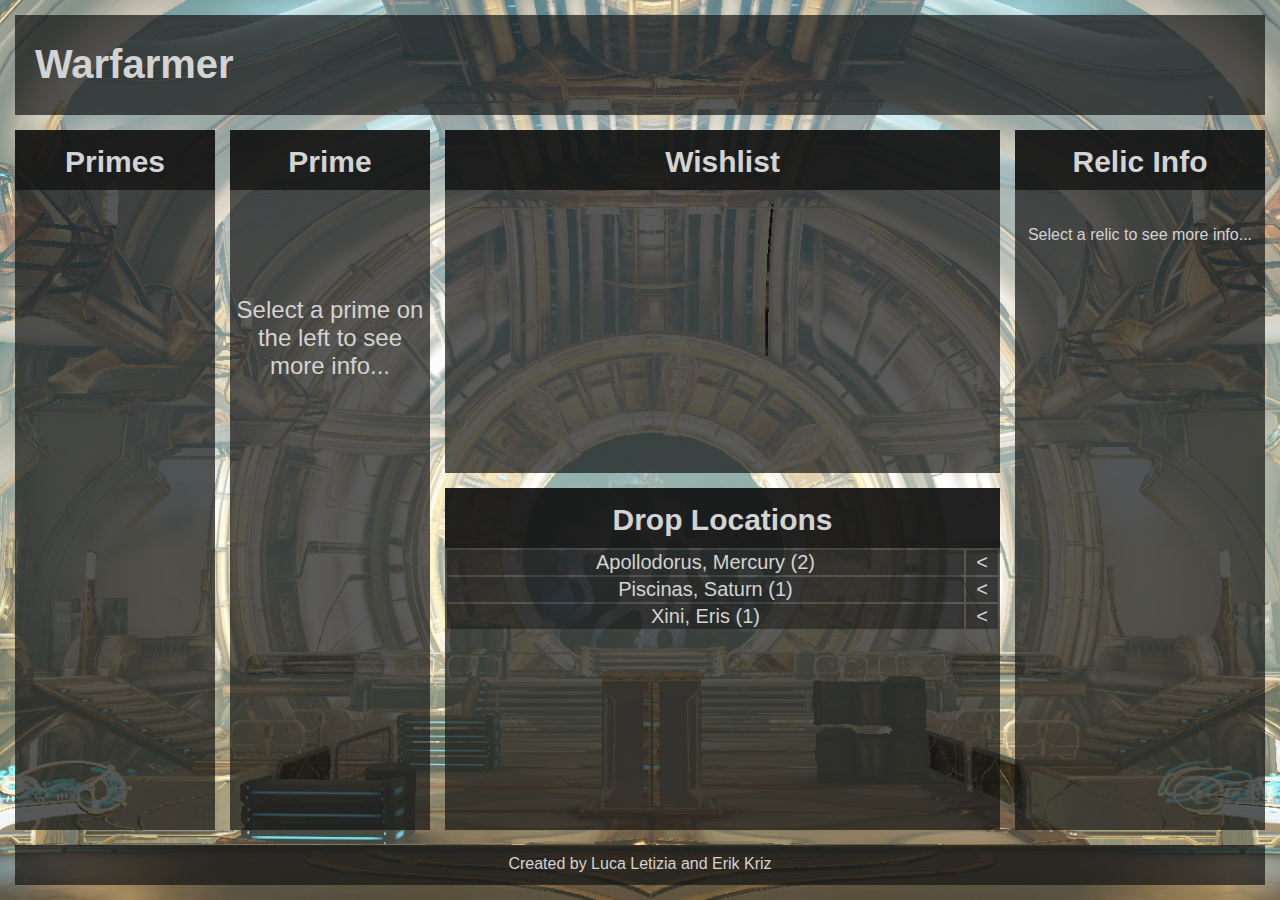
<file: index.html>
<html>
    <head>
        <title>
            Warfarmer
        </title>
        <link href=style.css rel="stylesheet">
        <meta name="Warfarmer" content="A well-written description should probably go here. No.">
    </head>
    <body>
        <div class="container">
            <!--Title box and top 3-->
            <header>
                <h1>Warfarmer</h1>
            </header>

            <!--Prime Box-->
            <div class="primeBox">
                <h2>Primes</h2>
                <!--primeList will be populated with js-->
                <div class="primeList" id="primeList"></div>
            </div>

            <!--Prime Focus Box-->
            <div class="primeFocus">
                <div class="primeFocusHead">
                    <h2 id="itemName">Prime</h2>
                    <div id="wishDiv" class="wishDiv"></div>
                </div>
                <div class="primeFocusContent">
                    <table id="itemTable"></table>
                    <span id="itemPlaceholder"><br><br>Select a prime on the left to see more info...</span>
                </div>
            </div>

            <!--Wishlist Box-->
            <div class="wishlistBox">
                <div class="wishlistTitle">
                    <h2>Wishlist</h2>
                </div>
                <div class="wishlistContent">
                    <table id="wishTable"><!--Wishtable content goes here--></table>
                </div>
            </div>

            <!--Wishlist Relics Box-->
            <div class="wishRelicBox">
                <div class="wishRelicTitle">
                    <h2>Drop Locations</h2>
                </div>
                <div class="wishRelicContent">
                    <table id="wishRelicTable">
                        <!--Example Content-->
                        <tr>
                            <td class="locationRowExpander"><a>Apollodorus, Mercury (2)</a></td>
                            <td><</td>
                        </tr>
                        <tr>
                            <td class="locationRowExpander"><a>Piscinas, Saturn (1)</a></td>
                            <td><</td>
                        </tr>
                        <tr>
                            <td class="locationRowExpander"><a>Xini, Eris (1)</a></td>
                            <td><</td>
                        </tr>
                        <!--End of example-->
                    </table>
                </div>
            </div>

            <!--Relic Focus Box-->
            <div class="relics">
                <h2 id="relicTitle">Relic Info</h2>
                <div class="relicInfo" id="relicInfo"><br><br>Select a relic to see more info...</div>
            </div>
        
            <!--Footer-->
            <footer>
                <p>Created by Luca Letizia and Erik Kriz</p>
            </footer>
        </div>
        <script src='jScripts/mainContent.js'></script><script>
        function showPrime(name){
            document.getElementById("itemName").innerHTML = name;
        }
        </script>
    </body>
</html>
</file>
